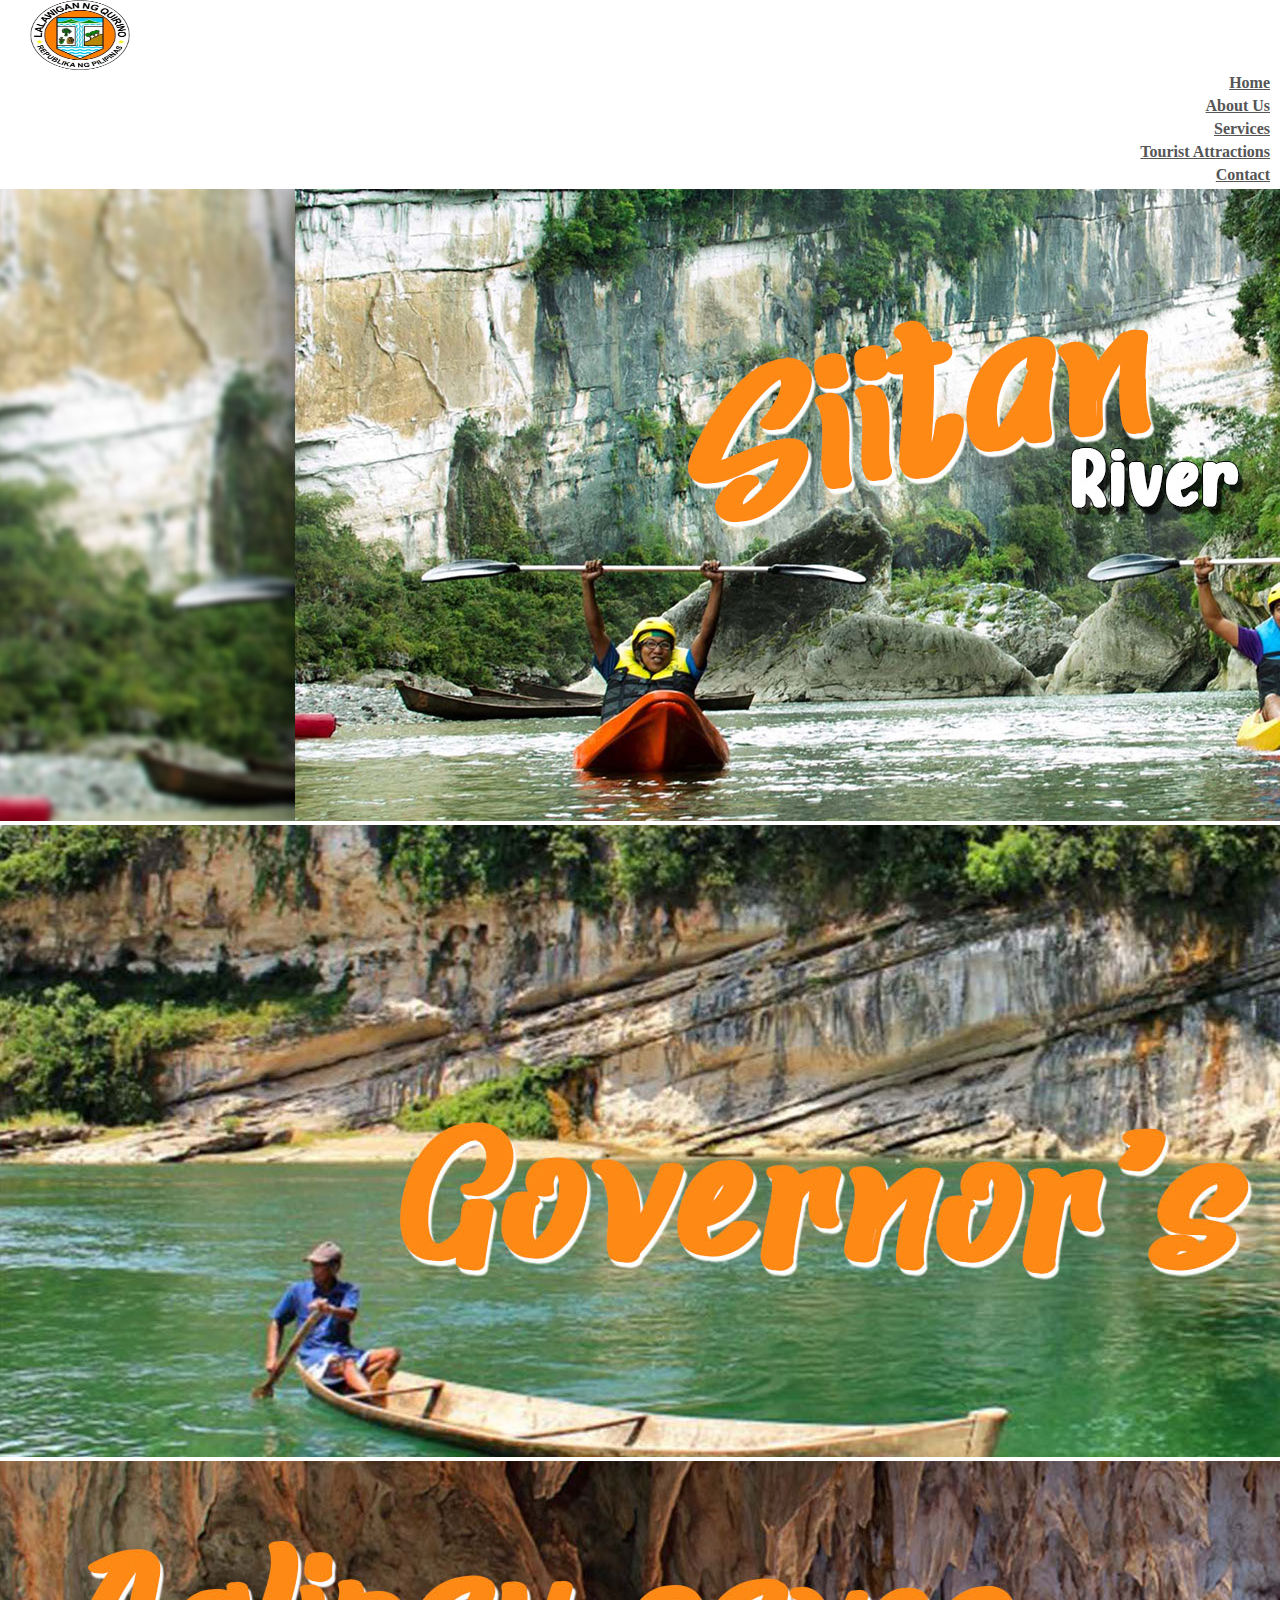
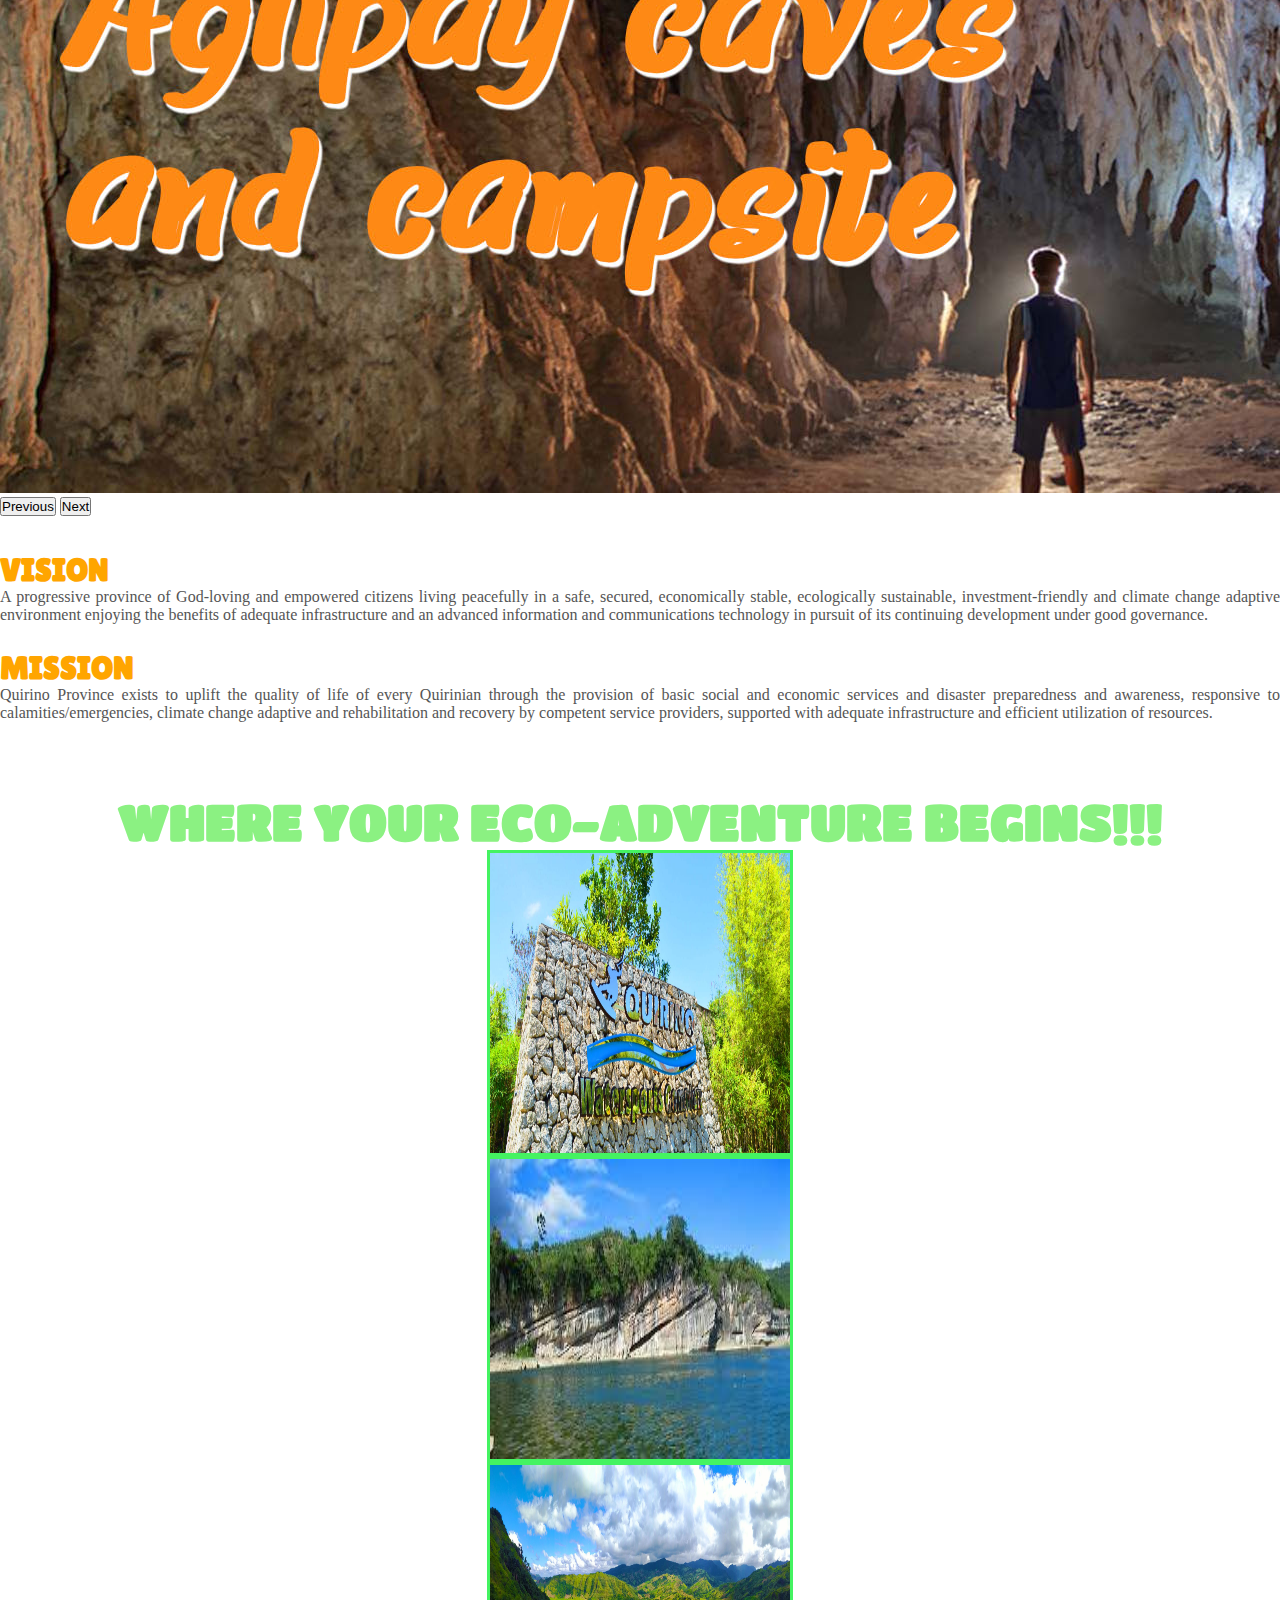
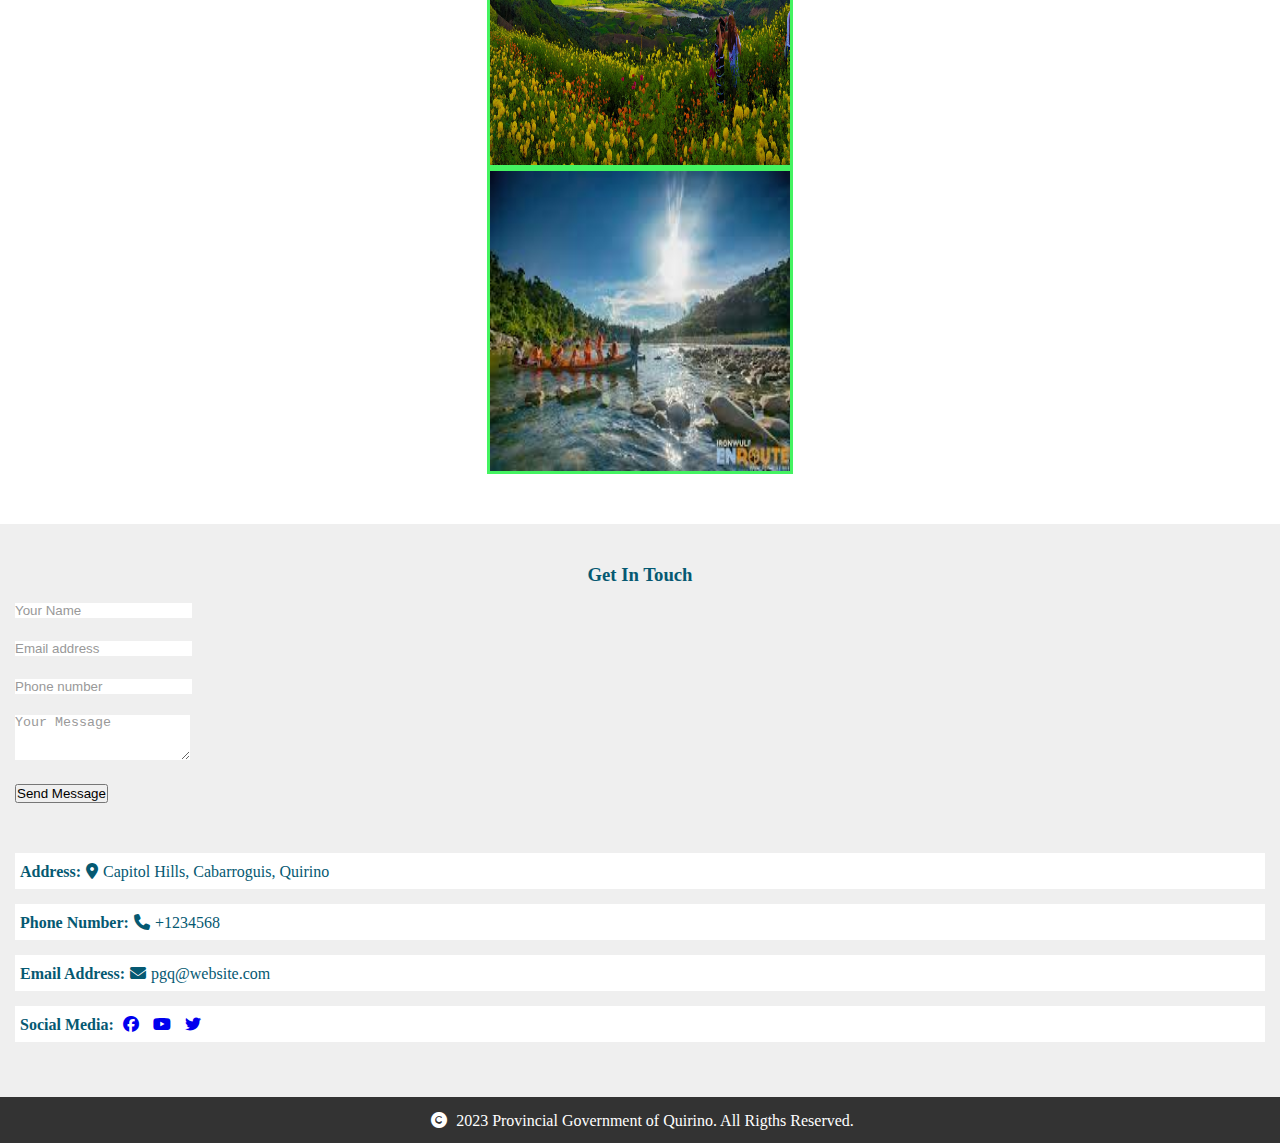
<file: index.html>
<!doctype html>
<html lang="en">

<head>
  <meta charset="utf-8">
  <meta name="viewport" content="width=device-width, initial-scale=1">
  <title>Quirino Province Website</title>
  <link rel="stylesheet" href="style.css">
  <link href="https://cdn.jsdelivr.net/npm/bootstrap@5.3.0-alpha1/dist/css/bootstrap.min.css" rel="stylesheet"
    integrity="sha384-GLhlTQ8iRABdZLl6O3oVMWSktQOp6b7In1Zl3/Jr59b6EGGoI1aFkw7cmDA6j6gD" crossorigin="anonymous">
  <link rel="stylesheet" href="https://cdnjs.cloudflare.com/ajax/libs/font-awesome/6.2.1/css/all.min.css">
  <link rel="preconnect" href="https://fonts.googleapis.com"><link rel="preconnect" href="https://fonts.gstatic.com" crossorigin><link href="https://fonts.googleapis.com/css2?family=Titan+One&display=swap" rel="stylesheet">
  <link rel="preconnect" href="https://fonts.googleapis.com"><link rel="preconnect" href="https://fonts.gstatic.com" crossorigin><link href="https://fonts.googleapis.com/css2?family=Lilita+One&display=swap" rel="stylesheet">
</head>

<body>
  <!-----NavigationBar Section----->
  <section id="nav-bar">
    <nav class="navbar navbar-expand-lg bg-body-tertiary">
      <div class="container-fluid">
        <a class="navbar-brand" href="#"><img src="./assets/images/Ph_seal_quirino01.png"></a>
        <button class="navbar-toggler" type="button" data-bs-toggle="collapse" data-bs-target="#navbarNav"
          aria-controls="navbarNav" aria-expanded="false" aria-label="Toggle navigation">
          <span class="navbar-toggler-icon"></span>
        </button>
        <div class="collapse navbar-collapse" id="navbarNav">
          <ul class="navbar-nav ms-auto">
            <li class="nav-item">
              <a class="nav-link" href="index.html">Home</a>
            </li>
            <li class="nav-item">
              <a class="nav-link" href="about.html">About Us</a>
            </li>
            <li class="nav-item">
              <a class="nav-link" href="services.html">Services</a>
            </li>
            <li class="nav-item">
              <a class="nav-link" href="tourism.html">Tourist Attractions</a>
            </li>
            <li class="nav-item">
              <a class="nav-link" href="contact.html">Contact</a>
            </li>
          </ul>
        </div>
      </div>
    </nav>
  </section>

  <!-----Slider Section----->
  <div id="carouselExampleAutoplaying" class="carousel slide" data-bs-ride="carousel">
    <div class="carousel-inner">
      <div class="carousel-item active">
        <img src="./assets/images/siitan-river-quirino.jpg" class="d-block w-100" alt="Siitan River">
      </div>
      <div class="carousel-item">
        <img src="./assets/images/governors-rapids-quirino.jpg" class="d-block w-100" alt="Governors Rapids">
      </div>
      <div class="carousel-item">
        <img src="./assets/images/aglipay-caves-quirino.jpg" class="d-block w-100" alt="Aglipay Caves">
      </div>
    </div>
    <button class="carousel-control-prev" type="button" data-bs-target="#carouselExampleAutoplaying"
      data-bs-slide="prev">
      <span class="carousel-control-prev-icon" aria-hidden="true"></span>
      <span class="visually-hidden">Previous</span>
    </button>
    <button class="carousel-control-next" type="button" data-bs-target="#carouselExampleAutoplaying"
      data-bs-slide="next">
      <span class="carousel-control-next-icon" aria-hidden="true"></span>
      <span class="visually-hidden">Next</span>
    </button>
  </div>

  <!-----Home Page Section----->
  <section id="about">
    <div class="container">
      <div class="row">
        <div class="col-md-6">
          <div class="vision">
            <h1>VISION</h1>
            A progressive province of God-loving and empowered citizens living peacefully in a safe, secured,
            economically stable, ecologically sustainable, investment-friendly
            and climate change adaptive environment enjoying the benefits of adequate infrastructure and an advanced
            information and communications technology in pursuit of its
            continuing development under good governance.
          </div>

        </div>
        <div class="col-md-6">
          <div class="mission">
            <h1>MISSION</h1>
            Quirino Province exists to uplift the quality of life of every Quirinian through the provision of basic
            social and economic services and disaster preparedness and awareness,
            responsive to calamities/emergencies, climate change adaptive and rehabilitation and recovery by competent
            service providers, supported with adequate infrastructure and
            efficient utilization of resources.
          </div>

        </div>
      </div>
    </div>
  </section>

  <section id="eco-tourism">
    <div class="container">
      <h1>WHERE YOUR ECO-ADVENTURE BEGINS!!! </h1>
      <div class="row">
        <div class="col-md-3 text-center">
          <div class="image">
            <img src="./assets/images/wakeboard1.jpg" class="eco-image">
          </div>
       
        </div>
        <div class="col-md-3 text-center">
          <div class="image">
            <img src="./assets/images/gOVERNORS RAPIDS.jpg" class="eco-image">
          </div>

         
        </div>
        <div class="col-md-3 text-center">
          <div class="image">
            <img src="./assets/images/landingan-3x7-2020.jpg" class="eco-image">
          </div>

        </div>
        <div class="col-md-3 text-center">
          <div class="image">
            <img src="./assets/images/download.jpg" class="eco-image">
          </div>
      
  </section>

  <!-----Contact Us Section----->
  <section id="contact">
    <div class="container">
      <h3>Get In Touch</h3>
      <div class="row">
        <div class="col-md-6">
          <form class="contact-form">
            <div class="form-group">
              <input type="text" class="form-control" placeholder="Your Name">
            </div>
            <div class="form-group">
              <input type="email" class="form-control" placeholder="Email address">
            </div>
            <div class="form-group">
              <input type="number" class="form-control" placeholder="Phone number">
            </div>
            <div class="form-group">
              <div class="form-group">
                <textarea class="form-control" placeholder="Your Message" rows="3"></textarea>
              </div>
              <button type="submit" class="btn btn-primary">Send Message</button>
            </div>
        </div>
        </form>
        <div class="col-md-6 contact-info">
          <div class="follow"><b>Address:</b><i class="fa-solid fa-location-dot"></i>Capitol Hills, Cabarroguis, Quirino
          </div>
          <div class="follow"><b>Phone Number:</b><i class="fa-solid fa-phone"></i>+1234568</div>
          <div class="follow"><b>Email Address:</b><i class="fa-solid fa-envelope"></i>pgq@website.com</div>
          <div class="follow"><label><b>Social Media:</b></label>
            <a href="#"><i class="fa-brands fa-facebook"></i></a>
            <a href="#"><i class="fa-brands fa-youtube"></i></i></a>
            <a href="#"><i class="fa-brands fa-twitter"></i></i></a>

          </div>
  </section>

 
  <!-----Footer Section----->
  <section id="footer">
    <div class="container">
      <p><i class="fa-solid fa-copyright"></i> 2023 Provincial Government of Quirino. All Rigths Reserved.</p>

    </div>


  </section>




  <script src="https://cdn.jsdelivr.net/npm/bootstrap@5.3.0-alpha1/dist/js/bootstrap.bundle.min.js"
    integrity="sha384-w76AqPfDkMBDXo30jS1Sgez6pr3x5MlQ1ZAGC+nuZB+EYdgRZgiwxhTBTkF7CXvN"
    crossorigin="anonymous"></script>
   
</body>

</html>
</file>
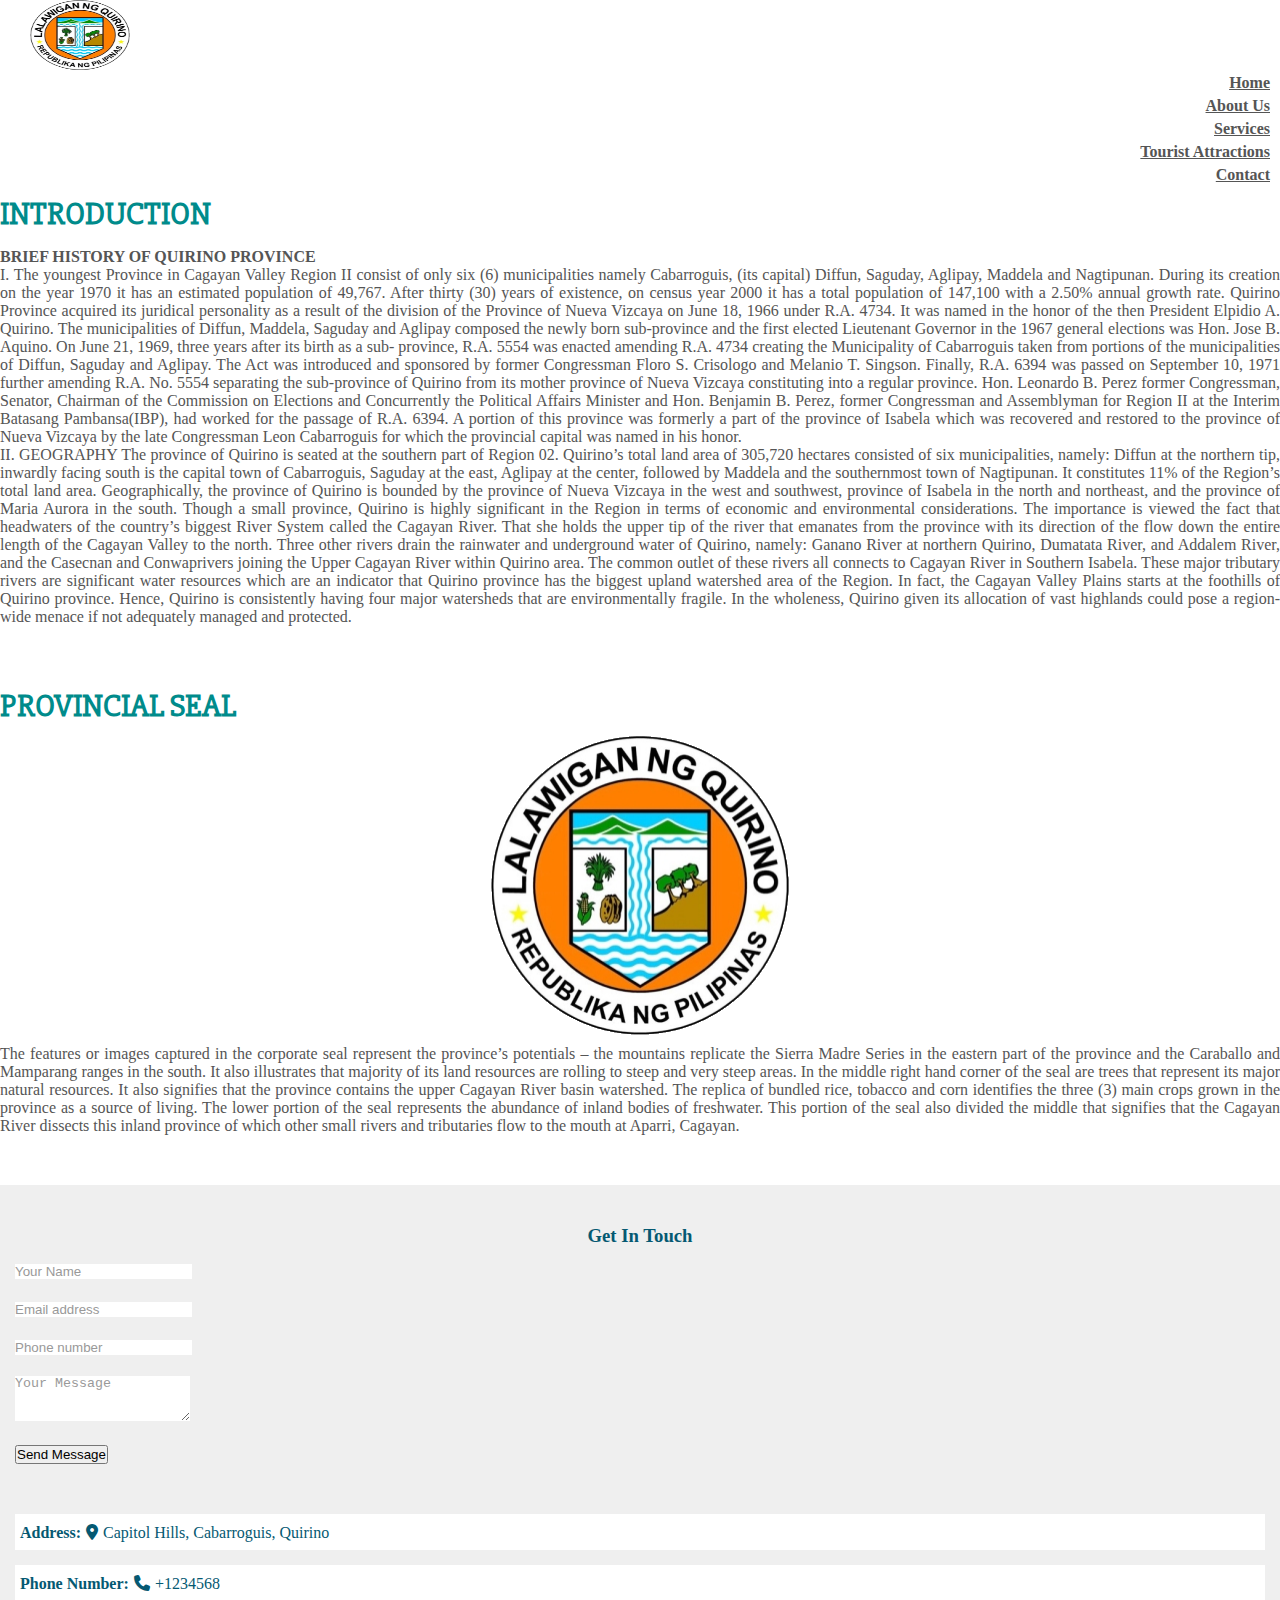
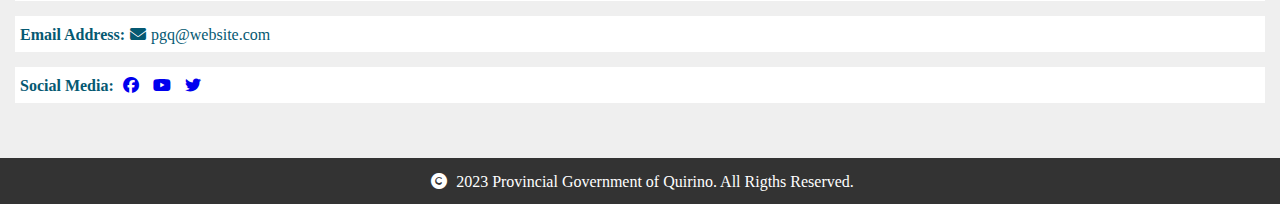
<file: about.html>
<!doctype html>
<html lang="en">

<head>
  <meta charset="utf-8">
  <meta name="viewport" content="width=device-width, initial-scale=1">
  <title>Quirino Province Website</title>
  <link rel="stylesheet" href="style.css">
  <link href="https://cdn.jsdelivr.net/npm/bootstrap@5.3.0-alpha1/dist/css/bootstrap.min.css" rel="stylesheet"
    integrity="sha384-GLhlTQ8iRABdZLl6O3oVMWSktQOp6b7In1Zl3/Jr59b6EGGoI1aFkw7cmDA6j6gD" crossorigin="anonymous">
  <link rel="stylesheet" href="https://cdnjs.cloudflare.com/ajax/libs/font-awesome/6.2.1/css/all.min.css">
  <link rel="preconnect" href="https://fonts.googleapis.com"><link rel="preconnect" href="https://fonts.gstatic.com" crossorigin><link href="https://fonts.googleapis.com/css2?family=Slabo+27px&display=swap" rel="stylesheet">

</head>

<body>
  <!-----NavigationBar Section----->
  <section id="nav-bar">
    <nav class="navbar navbar-expand-lg bg-body-tertiary">
      <div class="container-fluid">
        <a class="navbar-brand" href="#"><img src="./assets/images/Ph_seal_quirino01.png"></a>
        <button class="navbar-toggler" type="button" data-bs-toggle="collapse" data-bs-target="#navbarNav"
          aria-controls="navbarNav" aria-expanded="false" aria-label="Toggle navigation">
          <span class="navbar-toggler-icon"></span>
        </button>
        <div class="collapse navbar-collapse" id="navbarNav">
          <ul class="navbar-nav ms-auto">
            <li class="nav-item">
              <a class="nav-link" href="index.html">Home</a>
            </li>
            <li class="nav-item">
              <a class="nav-link" href="about.html">About Us</a>
            </li>
            <li class="nav-item">
              <a class="nav-link" href="services.html">Services</a>
            </li>
            <li class="nav-item">
              <a class="nav-link" href="tourism.html">Tourist Attractions</a>
            </li>
            <li class="nav-item">
              <a class="nav-link" href="contact.html">Contact</a>
            </li>
          </ul>
        </div>
      </div>
    </nav>
  </section>


  <!-----About Us Section----->
  <section id="introduction">
    <div class="container">
      <div class="row">
        <div class="col-md-12">
          <h1> INTRODUCTION</h1>
          <div class="intro-content">
           
          <strong>BRIEF HISTORY OF QUIRINO PROVINCE</strong>
         <P>  I. The youngest Province in Cagayan Valley Region II consist of only six (6) municipalities namely
              Cabarroguis,
              (its capital) Diffun, Saguday, Aglipay, Maddela and Nagtipunan. During its creation on the year 1970 it
              has
              an estimated population of 49,767. After thirty (30) years of existence, on census year 2000 it has a
              total
              population of 147,100 with a 2.50% annual growth rate.

              Quirino Province acquired its juridical personality as a result of the division of the Province of Nueva
              Vizcaya on June 18, 1966 under R.A. 4734. It was named in the honor of the then President Elpidio A.
              Quirino. The municipalities of Diffun, Maddela, Saguday and Aglipay composed the newly born sub-province
              and
              the first elected Lieutenant Governor in the 1967 general elections was Hon. Jose B. Aquino.

              On June 21, 1969, three years after its birth as a sub- province, R.A. 5554 was enacted amending R.A. 4734
              creating the Municipality of Cabarroguis taken from portions of the municipalities of Diffun, Saguday and
              Aglipay. The Act was introduced and sponsored by former Congressman Floro S. Crisologo and Melanio T.
              Singson.

              Finally, R.A. 6394 was passed on September 10, 1971 further amending R.A. No. 5554 separating the
              sub-province of Quirino from its mother province of Nueva Vizcaya constituting into a regular province.
              Hon.
              Leonardo B. Perez former Congressman, Senator, Chairman of the Commission on Elections and Concurrently
              the
              Political Affairs Minister and Hon. Benjamin B. Perez, former Congressman and Assemblyman for Region II at
              the Interim Batasang Pambansa(IBP), had worked for the passage of R.A. 6394.

              A portion of this province was formerly a part of the province of Isabela which was recovered and restored
              to the province of Nueva Vizcaya by the late Congressman Leon Cabarroguis for which the provincial capital
              was named in his honor.</p>

            <p>
              II. GEOGRAPHY

              The province of Quirino is seated at the southern part of Region 02. Quirino’s total land area of 305,720
              hectares consisted of six municipalities, namely: Diffun at the northern tip, inwardly facing south is the
              capital town of Cabarroguis, Saguday at the east, Aglipay at the center, followed by Maddela and the
              southernmost town of Nagtipunan. It constitutes 11% of the Region’s total land area.

              Geographically, the province of Quirino is bounded by the province of Nueva Vizcaya in the west and
              southwest, province of Isabela in the north and northeast, and the province of Maria Aurora in the south.

              Though a small province, Quirino is highly significant in the Region in terms of economic and
              environmental considerations. The importance is viewed the fact that headwaters of the country’s biggest
              River System called the Cagayan River. That she holds the upper tip of the river that emanates from the
              province with its direction of the flow down the entire length of the Cagayan Valley to the north. Three
              other rivers drain the rainwater and underground water of Quirino, namely: Ganano River at northern
              Quirino, Dumatata River, and Addalem River, and the Casecnan and Conwaprivers joining the Upper Cagayan
              River within Quirino area. The common outlet of these rivers all connects to Cagayan River in Southern
              Isabela.

              These major tributary rivers are significant water resources which are an indicator that Quirino province
              has the biggest upland watershed area of the Region. In fact, the Cagayan Valley Plains starts at the
              foothills of Quirino province. Hence, Quirino is consistently having four major watersheds that are
              environmentally fragile. In the wholeness, Quirino given its allocation of vast highlands could pose a
              region-wide menace if not adequately managed and protected.
            </p>
          </div>
        </div>
      </div>
  </section>

  <section id="seal">
    <div class="container">
      <div class="row">
        <div class="col-md-12">
          <h1> PROVINCIAL SEAL</h1>
          <img src="./assets/images/Ph_seal_quirino01.png" class="gov-seal">
          <div class="seal-content">
           <p> The features or images captured in the corporate seal represent the province’s potentials – the mountains
            replicate the Sierra Madre
            Series in the eastern part of the province and the Caraballo and Mamparang ranges in the south.
            It also illustrates that majority of its land resources are rolling to steep and very steep areas. In the
            middle right hand corner of
            the seal are trees that represent its major natural resources. It also signifies that the province contains
            the upper Cagayan River basin watershed.
            The replica of bundled rice, tobacco and corn identifies the three (3) main crops grown in the province as a
            source of living. The lower portion of
            the seal represents the abundance of inland bodies of freshwater. This portion of the seal also divided the
            middle that signifies that the Cagayan River
            dissects this inland province of which other small rivers and tributaries flow to the mouth at Aparri,
            Cagayan.
          </p>
          </div>
        </div>
      </div>
  </section>

  <!-----Contact Us Section----->
  <section id="contact">
    <div class="container">
      <h3>Get In Touch</h3>
      <div class="row">
        <div class="col-md-6">
          <form class="contact-form">
            <div class="form-group">
              <input type="text" class="form-control" placeholder="Your Name">
            </div>
            <div class="form-group">
              <input type="email" class="form-control" placeholder="Email address">
            </div>
            <div class="form-group">
              <input type="number" class="form-control" placeholder="Phone number">
            </div>
            <div class="form-group">
              <div class="form-group">
                <textarea class="form-control" placeholder="Your Message" rows="3"></textarea>
              </div>
              <button type="submit" class="btn btn-primary">Send Message</button>
            </div>
        </div>
        </form>
        <div class="col-md-6 contact-info">
          <div class="follow"><b>Address:</b><i class="fa-solid fa-location-dot"></i>Capitol Hills, Cabarroguis, Quirino
          </div>
          <div class="follow"><b>Phone Number:</b><i class="fa-solid fa-phone"></i>+1234568</div>
          <div class="follow"><b>Email Address:</b><i class="fa-solid fa-envelope"></i>pgq@website.com</div>
          <div class="follow"><label><b>Social Media:</b></label>
            <a href="#"><i class="fa-brands fa-facebook"></i></a>
            <a href="#"><i class="fa-brands fa-youtube"></i></i></a>
            <a href="#"><i class="fa-brands fa-twitter"></i></i></a>

          </div>
  </section>


  <!-----Footer Section----->
  <section id="footer">
    <div class="container">
      <p><i class="fa-solid fa-copyright"></i> 2023 Provincial Government of Quirino. All Rigths Reserved.</p>
    </div>
  </section>




  <script src="https://cdn.jsdelivr.net/npm/bootstrap@5.3.0-alpha1/dist/js/bootstrap.bundle.min.js"
    integrity="sha384-w76AqPfDkMBDXo30jS1Sgez6pr3x5MlQ1ZAGC+nuZB+EYdgRZgiwxhTBTkF7CXvN"
    crossorigin="anonymous"></script>

</body>

</html>
</file>
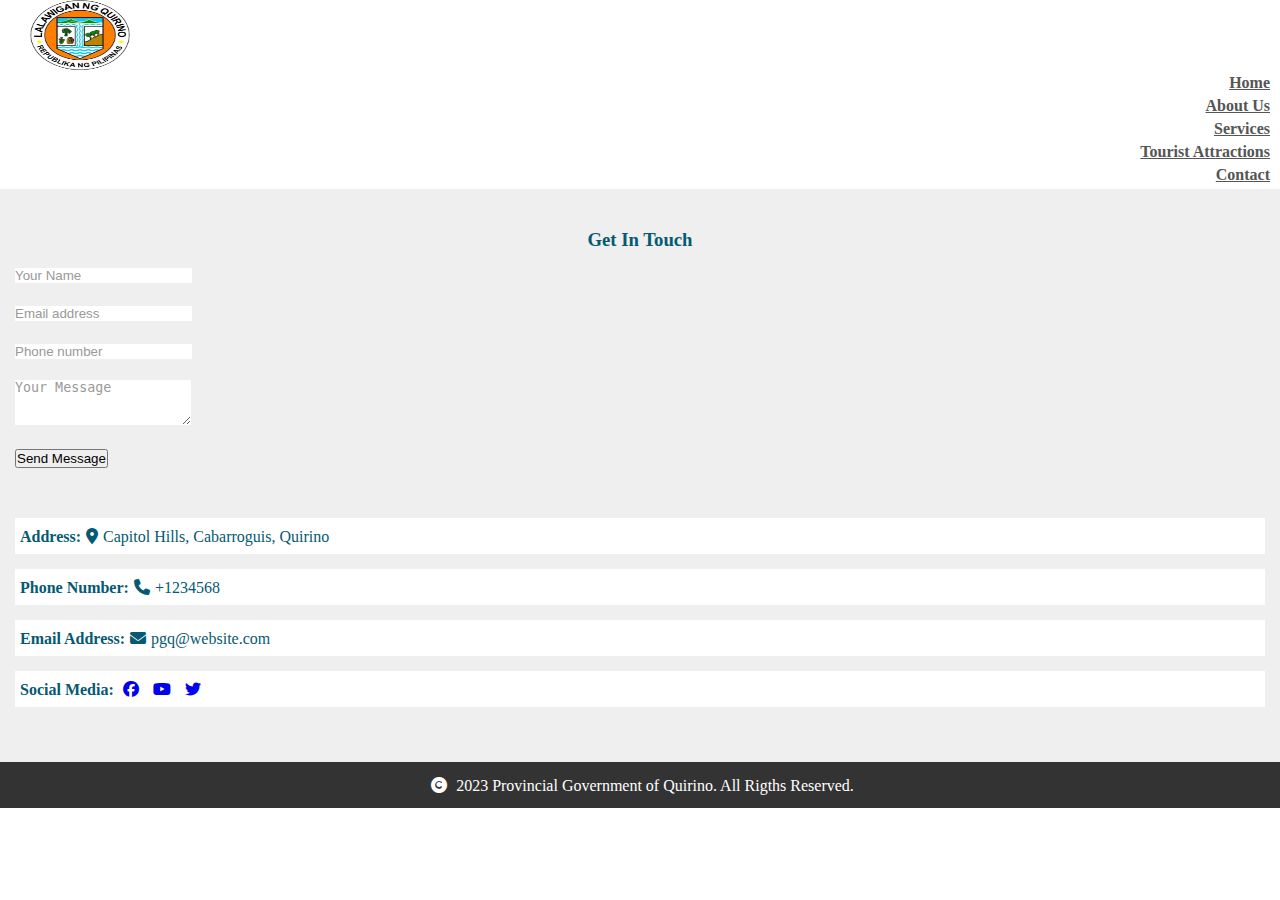
<file: contact.html>
<!doctype html>
<html lang="en">

<head>
  <meta charset="utf-8">
  <meta name="viewport" content="width=device-width, initial-scale=1">
  <title>Quirino Province Website</title>
  <link rel="stylesheet" href="style.css">
  <link href="https://cdn.jsdelivr.net/npm/bootstrap@5.3.0-alpha1/dist/css/bootstrap.min.css" rel="stylesheet"
    integrity="sha384-GLhlTQ8iRABdZLl6O3oVMWSktQOp6b7In1Zl3/Jr59b6EGGoI1aFkw7cmDA6j6gD" crossorigin="anonymous">
  <link rel="stylesheet" href="https://cdnjs.cloudflare.com/ajax/libs/font-awesome/6.2.1/css/all.min.css">

</head>

<body>
  <!-----NavigationBar Section----->
  <section id="nav-bar">
    <nav class="navbar navbar-expand-lg bg-body-tertiary">
      <div class="container-fluid">
        <a class="navbar-brand" href="#"><img src="./assets/images/Ph_seal_quirino01.png"></a>
        <button class="navbar-toggler" type="button" data-bs-toggle="collapse" data-bs-target="#navbarNav"
          aria-controls="navbarNav" aria-expanded="false" aria-label="Toggle navigation">
          <span class="navbar-toggler-icon"></span>
        </button>
        <div class="collapse navbar-collapse" id="navbarNav">
          <ul class="navbar-nav ms-auto">
            <li class="nav-item">
              <a class="nav-link" href="index.html">Home</a>
            </li>
            <li class="nav-item">
              <a class="nav-link" href="about.html">About Us</a>
            </li>
            <li class="nav-item">
              <a class="nav-link" href="services.html">Services</a>
            </li>
            <li class="nav-item">
              <a class="nav-link" href="tourism.html">Tourist Attractions</a>
            </li>
            <li class="nav-item">
              <a class="nav-link" href="contact.html">Contact</a>
            </li>
          </ul>
        </div>
      </div>
    </nav>
  </section>

  <!-----Contact Us Section----->
  <section id="contact">
    <div class="container">
      <h3>Get In Touch</h3>
      <div class="row">
        <div class="col-md-6">
          <form class="contact-form">
            <div class="form-group">
              <input type="text" class="form-control" placeholder="Your Name">
            </div>
            <div class="form-group">
              <input type="email" class="form-control" placeholder="Email address">
            </div>
            <div class="form-group">
              <input type="number" class="form-control" placeholder="Phone number">
            </div>
            <div class="form-group">
              <div class="form-group">
                <textarea class="form-control" placeholder="Your Message" rows="3"></textarea>
              </div>
              <button type="submit" class="btn btn-primary">Send Message</button>
            </div>
        </div>
        </form>
        <div class="col-md-6 contact-info">
          <div class="follow"><b>Address:</b><i class="fa-solid fa-location-dot"></i>Capitol Hills, Cabarroguis, Quirino
          </div>
          <div class="follow"><b>Phone Number:</b><i class="fa-solid fa-phone"></i>+1234568</div>
          <div class="follow"><b>Email Address:</b><i class="fa-solid fa-envelope"></i>pgq@website.com</div>
          <div class="follow"><label><b>Social Media:</b></label>
            <a href="#"><i class="fa-brands fa-facebook"></i></a>
            <a href="#"><i class="fa-brands fa-youtube"></i></i></a>
            <a href="#"><i class="fa-brands fa-twitter"></i></i></a>

          </div>
  </section>
  <!-----Footer Section----->
  <section id="footer">
    <div class="container">
      <p><i class="fa-solid fa-copyright"></i> 2023 Provincial Government of Quirino. All Rigths Reserved.</p>

    </div>


  </section>




  <script src="https://cdn.jsdelivr.net/npm/bootstrap@5.3.0-alpha1/dist/js/bootstrap.bundle.min.js"
    integrity="sha384-w76AqPfDkMBDXo30jS1Sgez6pr3x5MlQ1ZAGC+nuZB+EYdgRZgiwxhTBTkF7CXvN"
    crossorigin="anonymous"></script>
   
</body>

</html>
</file>
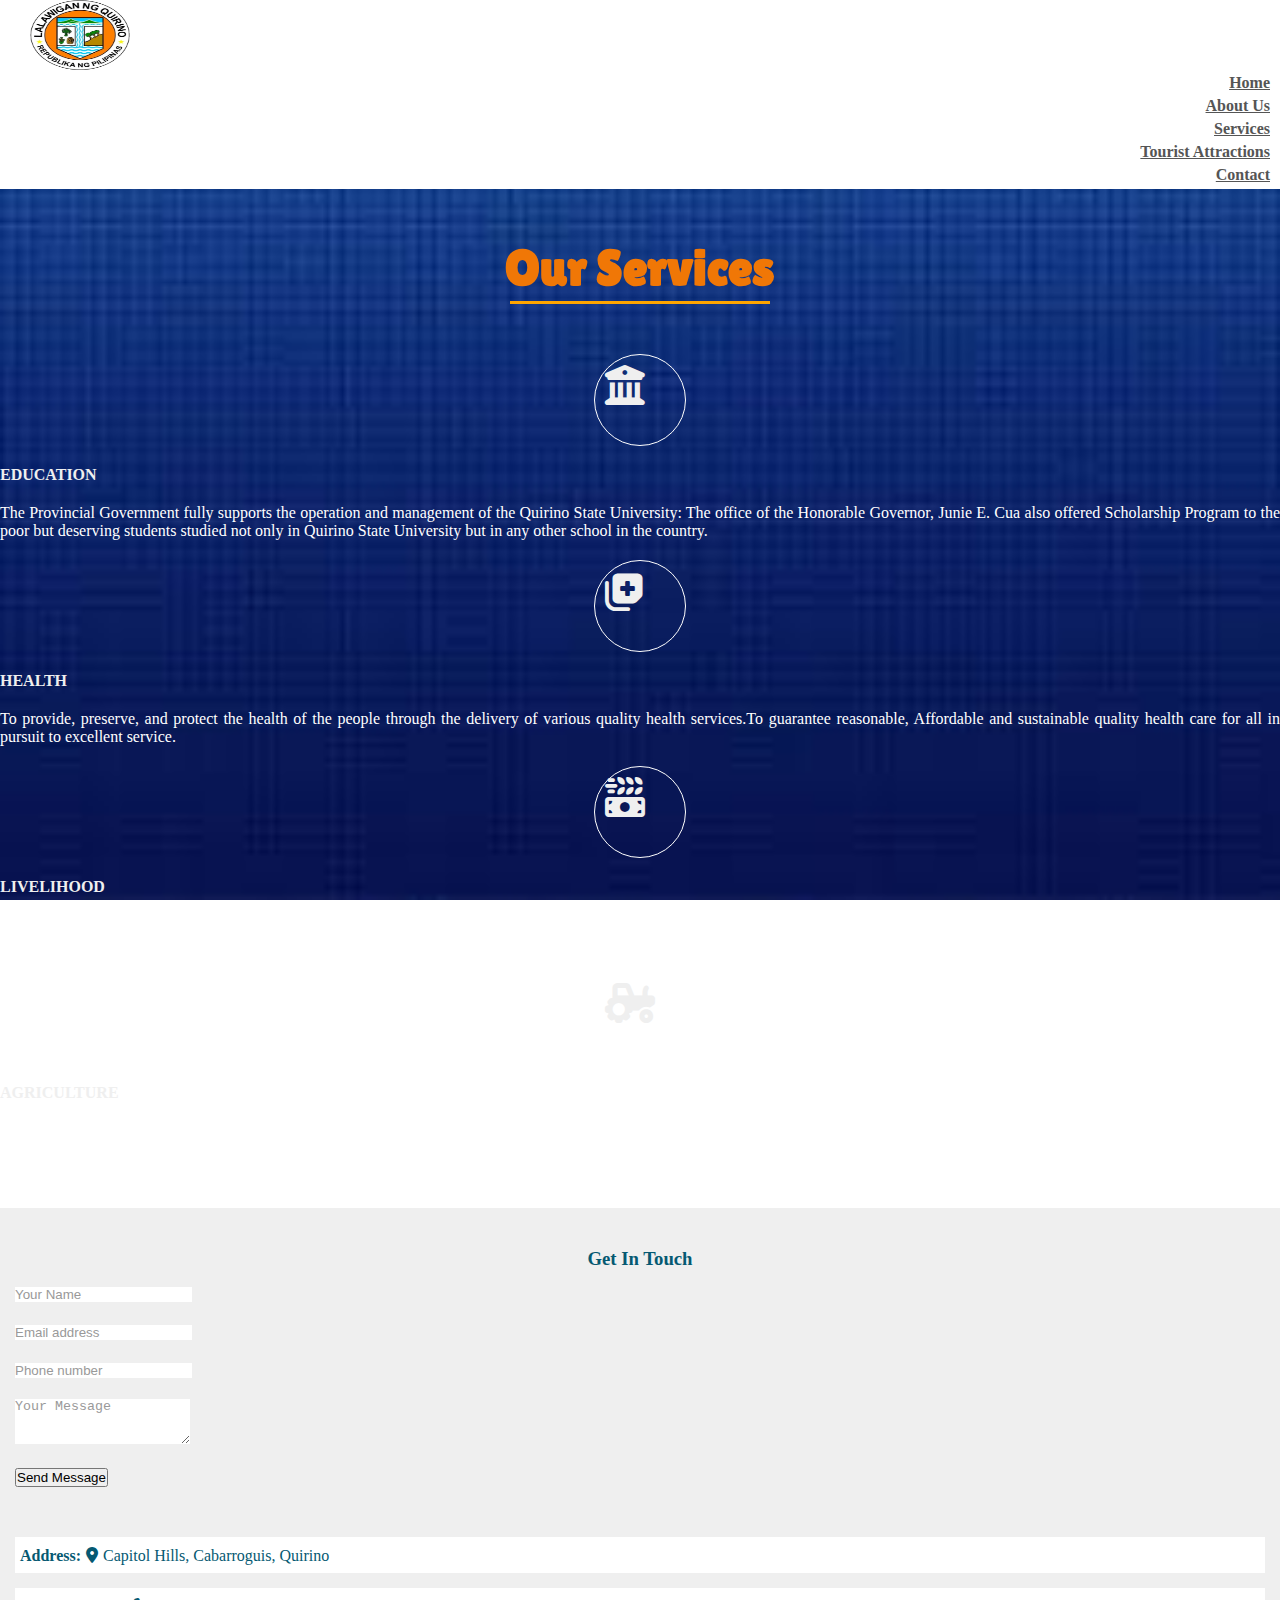
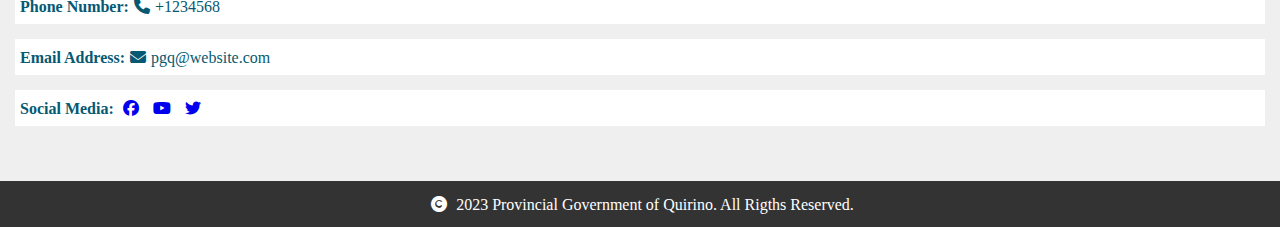
<file: services.html>
<!doctype html>
<html lang="en">

<head>
  <meta charset="utf-8">
  <meta name="viewport" content="width=device-width, initial-scale=1">
  <title>Quirino Province Website</title>
  <link rel="stylesheet" href="style.css">
  <link href="https://cdn.jsdelivr.net/npm/bootstrap@5.3.0-alpha1/dist/css/bootstrap.min.css" rel="stylesheet"
    integrity="sha384-GLhlTQ8iRABdZLl6O3oVMWSktQOp6b7In1Zl3/Jr59b6EGGoI1aFkw7cmDA6j6gD" crossorigin="anonymous">
  <link rel="stylesheet" href="https://cdnjs.cloudflare.com/ajax/libs/font-awesome/6.2.1/css/all.min.css">
  <link rel="preconnect" href="https://fonts.googleapis.com"><link rel="preconnect" href="https://fonts.gstatic.com" crossorigin><link href="https://fonts.googleapis.com/css2?family=Lilita+One&display=swap" rel="stylesheet">
</head>

<body>
  <!-----NavigationBar Section----->
  <section id="nav-bar">
    <nav class="navbar navbar-expand-lg bg-body-tertiary">
      <div class="container-fluid">
        <a class="navbar-brand" href="#"><img src="./assets/images/Ph_seal_quirino01.png"></a>
        <button class="navbar-toggler" type="button" data-bs-toggle="collapse" data-bs-target="#navbarNav"
          aria-controls="navbarNav" aria-expanded="false" aria-label="Toggle navigation">
          <span class="navbar-toggler-icon"></span>
        </button>
        <div class="collapse navbar-collapse" id="navbarNav">
          <ul class="navbar-nav ms-auto">
            <li class="nav-item">
              <a class="nav-link" href="index.html">Home</a>
            </li>
            <li class="nav-item">
              <a class="nav-link" href="about.html">About Us</a>
            </li>
            <li class="nav-item">
              <a class="nav-link" href="services.html">Services</a>
            </li>
            <li class="nav-item">
              <a class="nav-link" href="tourism.html">Tourist Attractions</a>
            </li>
            <li class="nav-item">
              <a class="nav-link" href="contact.html">Contact</a>
            </li>
          </ul>
        </div>
      </div>
    </nav>
  </section>

  <!-----Services Section----->
  <section id="services">
    <div class="container">
      <h1>Our Services</h1>
      <div class="row services">
        <div class="col-md-3 text-center">
          <div class="icon">
            <i class="fa-solid fa-building-columns"></i>
          </div>

          <h4>EDUCATION</h4>
          <p>
          The Provincial Government fully supports the operation and management of the Quirino State University:
          The office of the Honorable Governor, Junie E. Cua also offered Scholarship Program  to 
          the poor but deserving students  
          studied not only in Quirino State University but in any other school in the country.
          </p>
      
        </div>
        <div class="col-md-3 text-center">
          <div class="icon">
            <i class="fa-solid fa-notes-medical"></i>
          </div>

          <h4>HEALTH</h4>
          <p>
            To provide, preserve, and protect the health of the people through the delivery of various quality 
            health services.To guarantee reasonable, Affordable and sustainable quality health care for all in 
            pursuit to excellent service. 
          </p>
        </div>
        <div class="col-md-3 text-center">
          <div class="icon">
            <i class="fa-solid fa-money-bill-wheat"></i>
          </div>

          <h4>LIVELIHOOD</h4>
          <p>
            Livelihood Assistance Services – Through the Quirino Livelihood for Everyone (Q-LiFE) livelihood 
            capital assistance is provided to qualified beneficiaries for the following program:
            a. Hog raising (Pig fattening & piglet production)
            b. Fish Farming (Tilapia)
            c. Goat Raising
            d. Poultry (Broiler & Layer)
          </p>
        </div>
        <div class="col-md-3 text-center">
          <div class="icon">
            <i class="fa-solid fa-tractor"></i>
          </div>

          <h4>AGRICULTURE</h4>
          <p>
            Promotion of package technologies on Crops, Fisheries and Agri-based organizations to update farmers, 
            fisherfolks and other stakeholders on the POT and other development in agriculture.
            Conduct orientation trainings, seminars workshops and disseminate information’s on Agricultural matter.
          </p>
     
  </section>

  <!-----Contact Us Section----->
  <section id="contact">
    <div class="container">
      <h3>Get In Touch</h3>
      <div class="row">
        <div class="col-md-6">
          <form class="contact-form">
            <div class="form-group">
              <input type="text" class="form-control" placeholder="Your Name">
            </div>
            <div class="form-group">
              <input type="email" class="form-control" placeholder="Email address">
            </div>
            <div class="form-group">
              <input type="number" class="form-control" placeholder="Phone number">
            </div>
            <div class="form-group">
              <div class="form-group">
                <textarea class="form-control" placeholder="Your Message" rows="3"></textarea>
              </div>
              <button type="submit" class="btn btn-primary">Send Message</button>
            </div>
        </div>
        </form>
        <div class="col-md-6 contact-info">
          <div class="follow"><b>Address:</b><i class="fa-solid fa-location-dot"></i>Capitol Hills, Cabarroguis, Quirino
          </div>
          <div class="follow"><b>Phone Number:</b><i class="fa-solid fa-phone"></i>+1234568</div>
          <div class="follow"><b>Email Address:</b><i class="fa-solid fa-envelope"></i>pgq@website.com</div>
          <div class="follow"><label><b>Social Media:</b></label>
            <a href="#"><i class="fa-brands fa-facebook"></i></a>
            <a href="#"><i class="fa-brands fa-youtube"></i></i></a>
            <a href="#"><i class="fa-brands fa-twitter"></i></i></a>

          </div>
  </section>
  <!-----Footer Section----->
  <section id="footer">
    <div class="container">
      <p><i class="fa-solid fa-copyright"></i> 2023 Provincial Government of Quirino. All Rigths Reserved.</p>

    </div>


  </section>




  <script src="https://cdn.jsdelivr.net/npm/bootstrap@5.3.0-alpha1/dist/js/bootstrap.bundle.min.js"
    integrity="sha384-w76AqPfDkMBDXo30jS1Sgez6pr3x5MlQ1ZAGC+nuZB+EYdgRZgiwxhTBTkF7CXvN"
    crossorigin="anonymous"></script>
   
</body>

</html>
</file>
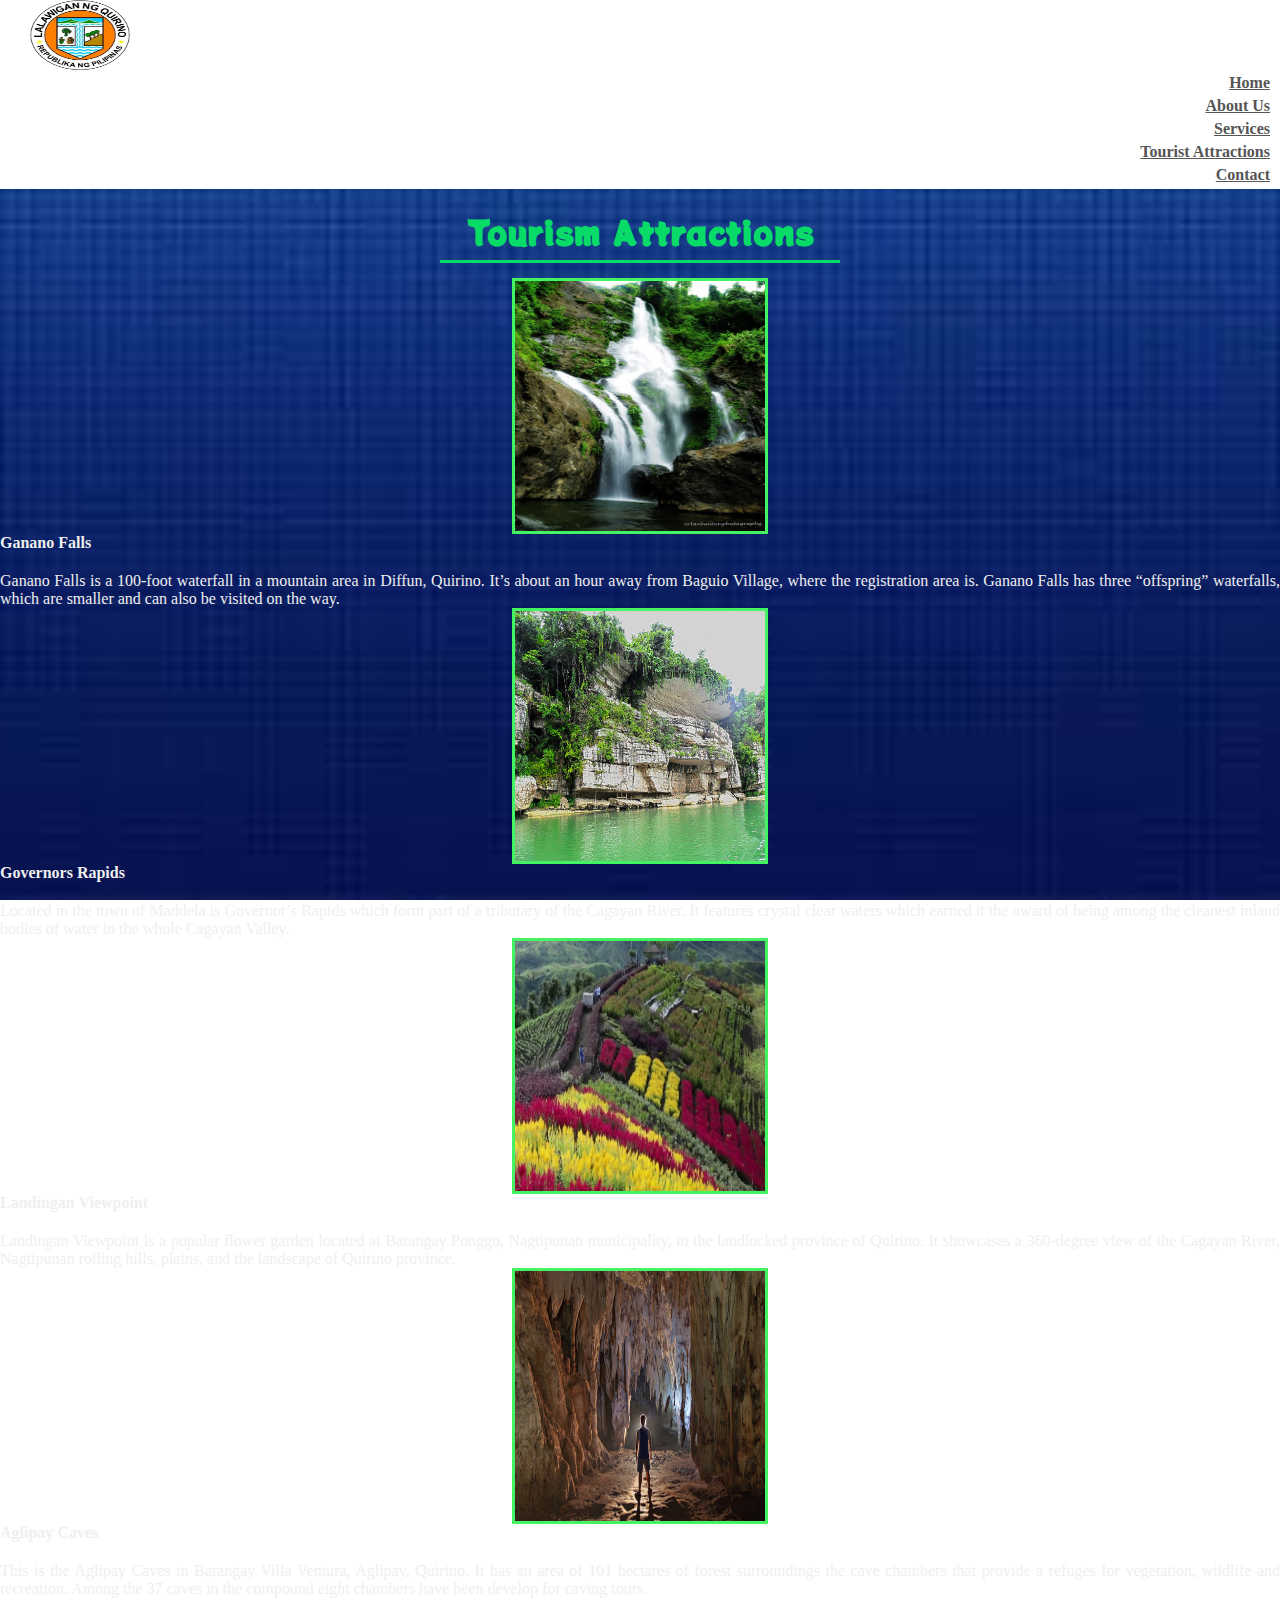
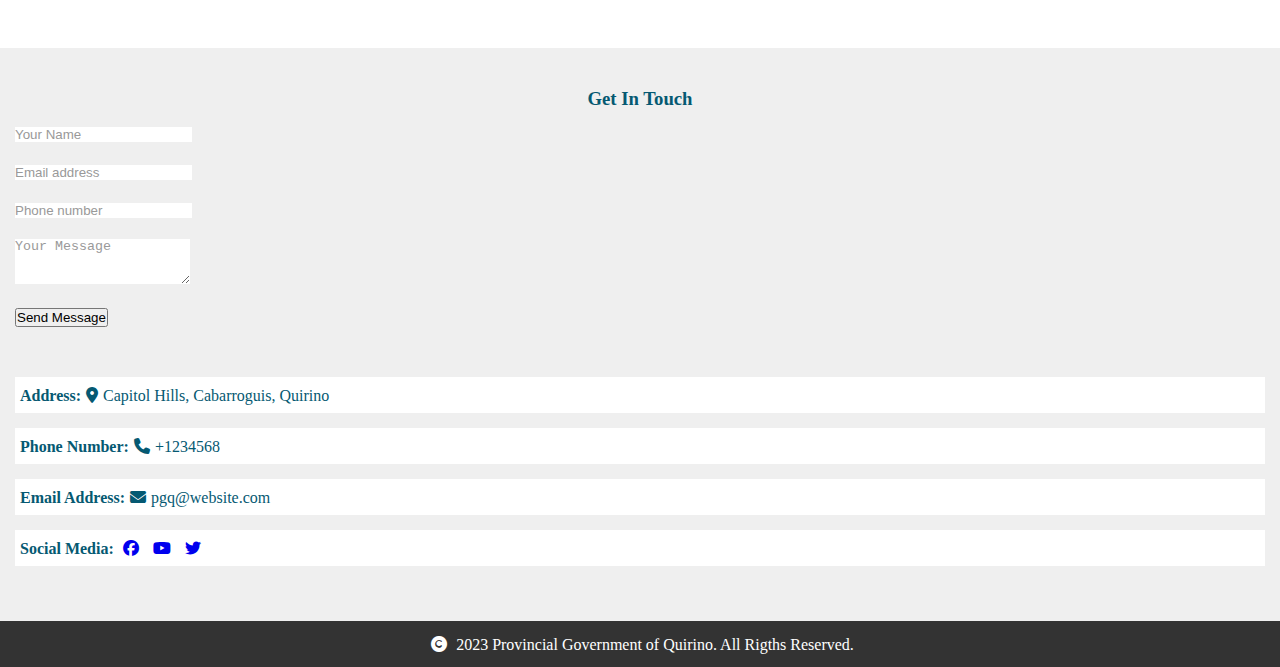
<file: tourism.html>
<!doctype html>
<html lang="en">

<head>
  <meta charset="utf-8">
  <meta name="viewport" content="width=device-width, initial-scale=1">
  <title>Quirino Province Website</title>
  <link rel="stylesheet" href="style.css">
  <link href="https://cdn.jsdelivr.net/npm/bootstrap@5.3.0-alpha1/dist/css/bootstrap.min.css" rel="stylesheet"
    integrity="sha384-GLhlTQ8iRABdZLl6O3oVMWSktQOp6b7In1Zl3/Jr59b6EGGoI1aFkw7cmDA6j6gD" crossorigin="anonymous">
  <link rel="stylesheet" href="https://cdnjs.cloudflare.com/ajax/libs/font-awesome/6.2.1/css/all.min.css">
  <link rel="preconnect" href="https://fonts.googleapis.com"><link rel="preconnect" href="https://fonts.gstatic.com" crossorigin><link href="https://fonts.googleapis.com/css2?family=Potta+One&display=swap" rel="stylesheet">

</head>

<body>
  <!-----NavigationBar Section----->
  <section id="nav-bar">
    <nav class="navbar navbar-expand-lg bg-body-tertiary">
      <div class="container-fluid">
        <a class="navbar-brand" href="#"><img src="./assets/images/Ph_seal_quirino01.png"></a>
        <button class="navbar-toggler" type="button" data-bs-toggle="collapse" data-bs-target="#navbarNav"
          aria-controls="navbarNav" aria-expanded="false" aria-label="Toggle navigation">
          <span class="navbar-toggler-icon"></span>
        </button>
        <div class="collapse navbar-collapse" id="navbarNav">
          <ul class="navbar-nav ms-auto">
            <li class="nav-item">
              <a class="nav-link" href="index.html">Home</a>
            </li>
            <li class="nav-item">
              <a class="nav-link" href="about.html">About Us</a>
            </li>
            <li class="nav-item">
              <a class="nav-link" href="services.html">Services</a>
            </li>
            <li class="nav-item">
              <a class="nav-link" href="tourism.html">Tourist Attractions</a>
            </li>
            <li class="nav-item">
              <a class="nav-link" href="contact.html">Contact</a>
            </li>
          </ul>
        </div>
      </div>
    </nav>
  </section>

  <!--Tourism Attactions Section-->
  <section id="tourism">
    <div class="container">
      <h1>Tourism Attractions</h1>
      <div class="row">
        <div class="col-md-3 text-center">
          <div class="image">
            <img src="./assets/images/GANANO-FALLS.jpg" class="image-tour">
          </div>
          <h4>Ganano Falls</h4>
          <p>
            Ganano Falls is a 100-foot waterfall in a mountain area in Diffun, Quirino.
            It’s about an hour away from Baguio Village, where the registration area is.
            Ganano Falls has three “offspring” waterfalls, which are smaller and can also be visited on the way.
          </p>
        </div>
        <div class="col-md-3 text-center">
          <div class="image">
            <img src="./assets/images/8039159503_09ddedcb65_b.jpg" class="image-tour">
          </div>

          <h4>Governors Rapids</h4>
          <p>
            Located in the town of Maddela is Governor’s Rapids which form part of a tributary of the Cagayan River.
            It features crystal clear waters which earned it the award of being among the cleanest inland bodies of
            water in the whole Cagayan Valley.
          </p>
        </div>
        <div class="col-md-3 text-center">
          <div class="image">
            <img src="./assets/images/landingan-viewpoint.webp" class="image-tour">
          </div>

          <h4>Landingan Viewpoint</h4>
          <p>
            Landingan Viewpoint is a popular flower garden located at Barangay Ponggo, Nagtipunan municipality,
            in the landlocked province of Quirino. It showcases a 360-degree view of the Cagayan River,
            Nagtipunan rolling hills, plains, and the landscape of Quirino province.

        </div>
        <div class="col-md-3 text-center">
          <div class="image">
            <img src="./assets/images/Quirino-Aglipay-Caves.jpg" class="image-tour">
          </div>

          <h4>Aglipay Caves</h4>
          <p>
            This is the Aglipay Caves in Barangay Villa Ventura, Aglipay, Quirino. It has an area of 101 hectares
            of forest surroundings the cave chambers that provide a refuges for vegetation, wildlife and recreation.
            Among the 37 caves in the compound eight chambers have been develop for caving tours.
          </p>

  </section>
  <!-----Contact Us Section----->
  <section id="contact">
    <div class="container">
      <h3>Get In Touch</h3>
      <div class="row">
        <div class="col-md-6">
          <form class="contact-form">
            <div class="form-group">
              <input type="text" class="form-control" placeholder="Your Name">
            </div>
            <div class="form-group">
              <input type="email" class="form-control" placeholder="Email address">
            </div>
            <div class="form-group">
              <input type="number" class="form-control" placeholder="Phone number">
            </div>
            <div class="form-group">
              <div class="form-group">
                <textarea class="form-control" placeholder="Your Message" rows="3"></textarea>
              </div>
              <button type="submit" class="btn btn-primary">Send Message</button>
            </div>
        </div>
        </form>
        <div class="col-md-6 contact-info">
          <div class="follow"><b>Address:</b><i class="fa-solid fa-location-dot"></i>Capitol Hills, Cabarroguis, Quirino
          </div>
          <div class="follow"><b>Phone Number:</b><i class="fa-solid fa-phone"></i>+1234568</div>
          <div class="follow"><b>Email Address:</b><i class="fa-solid fa-envelope"></i>pgq@website.com</div>
          <div class="follow"><label><b>Social Media:</b></label>
            <a href="#"><i class="fa-brands fa-facebook"></i></a>
            <a href="#"><i class="fa-brands fa-youtube"></i></i></a>
            <a href="#"><i class="fa-brands fa-twitter"></i></i></a>

          </div>
  </section>
  <!-----Footer Section----->
  <section id="footer">
    <div class="container">
      <p><i class="fa-solid fa-copyright"></i> 2023 Provincial Government of Quirino. All Rigths Reserved.</p>

    </div>


  </section>




  <script src="https://cdn.jsdelivr.net/npm/bootstrap@5.3.0-alpha1/dist/js/bootstrap.bundle.min.js"
    integrity="sha384-w76AqPfDkMBDXo30jS1Sgez6pr3x5MlQ1ZAGC+nuZB+EYdgRZgiwxhTBTkF7CXvN"
    crossorigin="anonymous"></script>
   
</body>

</html>
</file>
<file: style.css>
* {
  margin: 0;
  padding: 0;
}

/*----NavigationBar styles----*/
#nav-bar {
  position: sticky;
  top: 0;
  z-index: 10;
}

.navbar-brand img {
  height: 70px;
  width: 100px;
  padding-left: 30px;
}

.navbar-nav li {
  padding: 0 10px;
}

.navbar-nav li a {
  float: right;
  text-align: left;
}

#nav-bar ul li a:hover {
  color: #007bff !important;
}

.navbar {
  background: #fff;
}

.navbar-toggler {
  border: none !important;
}

.nav-link {
  color: #555 !important;
  font-weight: 600;
  font-size: 16px;
}

.nav-item {
  font-weight: bolder;
  font-size: 20px;
}

/*----About Us styles----*/
#about {
  padding-top: 10px;
  padding-bottom: 50px;
  color: #555;
}

.vision {
  padding-top: 25px;
  text-align: justify;
}

.vision h1 {
  color: orange;
  font-family: "Lilita One", cursive;
}

.mission {
  padding-top: 25px;
  text-align: justify;
}
.mission h1 {
  color: orange;
  font-family: "Lilita One", cursive;
}

#eco-tourism {
  background-image: url(./assets/images/blue.jpg);
  background-size: cover;
  background-position: center;
  color: #efefef !important;
  background-attachment: fixed;
  padding-top: 20px;
  padding-bottom: 50px;
}

#eco-tourism h1 {
  color: rgb(139, 241, 130);
  text-align: center;
  font-family: "Titan One", cursive;
  font-size: 50px;
}

.eco-image {
  display: block;
  height: 300px;
  width: 300px;
  margin-left: auto;
  margin-right: auto;
  border: 3px solid rgb(68, 243, 97);
}

/*-----Introduction sytles-----*/

#introduction {
  padding-top: 5px;
  padding-bottom: 50px;
  color: #555;
}
#introduction h1 {
  font-family: "Slabo 27px", serif;
  color: darkcyan;
}

.intro-content {
  padding-top: 15px;
  text-align: justify;
}

#seal {
  padding-top: 10px;
  padding-bottom: 50px;
  color: #555;
}
#seal h1 {
  font-family: "Slabo 27px", serif;
  color: darkcyan;
}

.gov-seal {
  display: block;
  height: 300px;
  width: 300px;
  margin-left: auto;
  margin-right: auto;
  padding: 10px;
}

.seal-content {
  text-align: justify;
}

/*----Services styles----*/
#services {
  background-image: url(./assets/images/blue.jpg);
  background-size: cover;
  background-position: center;
  color: #efefef !important;
  background-attachment: fixed;
  padding-top: 50px;
  padding-bottom: 50px;
}

#services h1 {
  text-align: center;
  color: #f07706 !important;
  padding-bottom: 5px;
  font-family: "Lilita One", cursive;
  font-size: 50px;
}

#services h1:after

/*--Add bottom line--*/ {
  content: "";
  background: orange;
  display: block;
  height: 3px;
  width: 260px;
  margin: 5px auto 5px;
}

.services {
  margin-top: 40px;
}

.icon {
  font-size: 40px;
  margin: 20px auto;
  padding: 5px;
  height: 80px;
  width: 80px;
  border: 1px solid #fff;
  border-radius: 50%;
}

#services p {
  font-size: 16px;
  margin-top: 20px;
  color: #fff;
  text-align: justify;
}

.services .col-md-3:hover {
  background: #0f6649;
  cursor: pointer;
  transition: 0.7s;
}

/*-----Tourism Attractions styles-----*/
#tourism {
  background-image: url(./assets/images/blue.jpg);
  background-size: cover;
  background-position: center;
  color: #efefef !important;
  background-attachment: fixed;
  padding-top: 20px;
  padding-bottom: 50px;
}

#tourism h1 {
  text-align: center;
  color: #08db67 !important;
  padding-bottom: 10px;
  font-family: "Potta One", cursive;
}

#tourism h1:after

/*--Add bottom line--*/ {
  content: "";
  background: #08db67;
  display: block;
  height: 3px;
  width: 400px;
  margin: 5px auto 5px;
}

.image-tour {
  display: block;
  height: 250px;
  width: 250px;
  margin-left: auto;
  margin-right: auto;
  border: 3px solid rgb(68, 243, 97);
}

#tourism p {
  font-size: 16px;
  margin-top: 20px;
  color: #efefef;
  text-align: justify;
}

/*---Contact styles---*/
#contact {
  background: #efefef;
  padding-top: 40px;
  padding-bottom: 40px;
  color: rgb(5, 89, 114);
}

#contact h1 {
  text-align: center;
}

#contact h3 {
  text-align: center;
}

.contact-form {
  padding: 15px;
}

.form-control {
  border-radius: 0 !important;
  border: none !important;
}

.form-group {
  padding-bottom: 20px;
}

::placeholder {
  color: #999 !important;
}

.fa-solid {
  padding: 5px;
}

.follow {
  background: #fff;
  padding: 5px;
  margin: 15px;
}

.fa-brands {
  padding: 5px;
}

/*-------Footer styles------*/
#footer {
  background: #333;
  color: #fff;
  padding: 10px;
  text-align: center;
}
</file>
